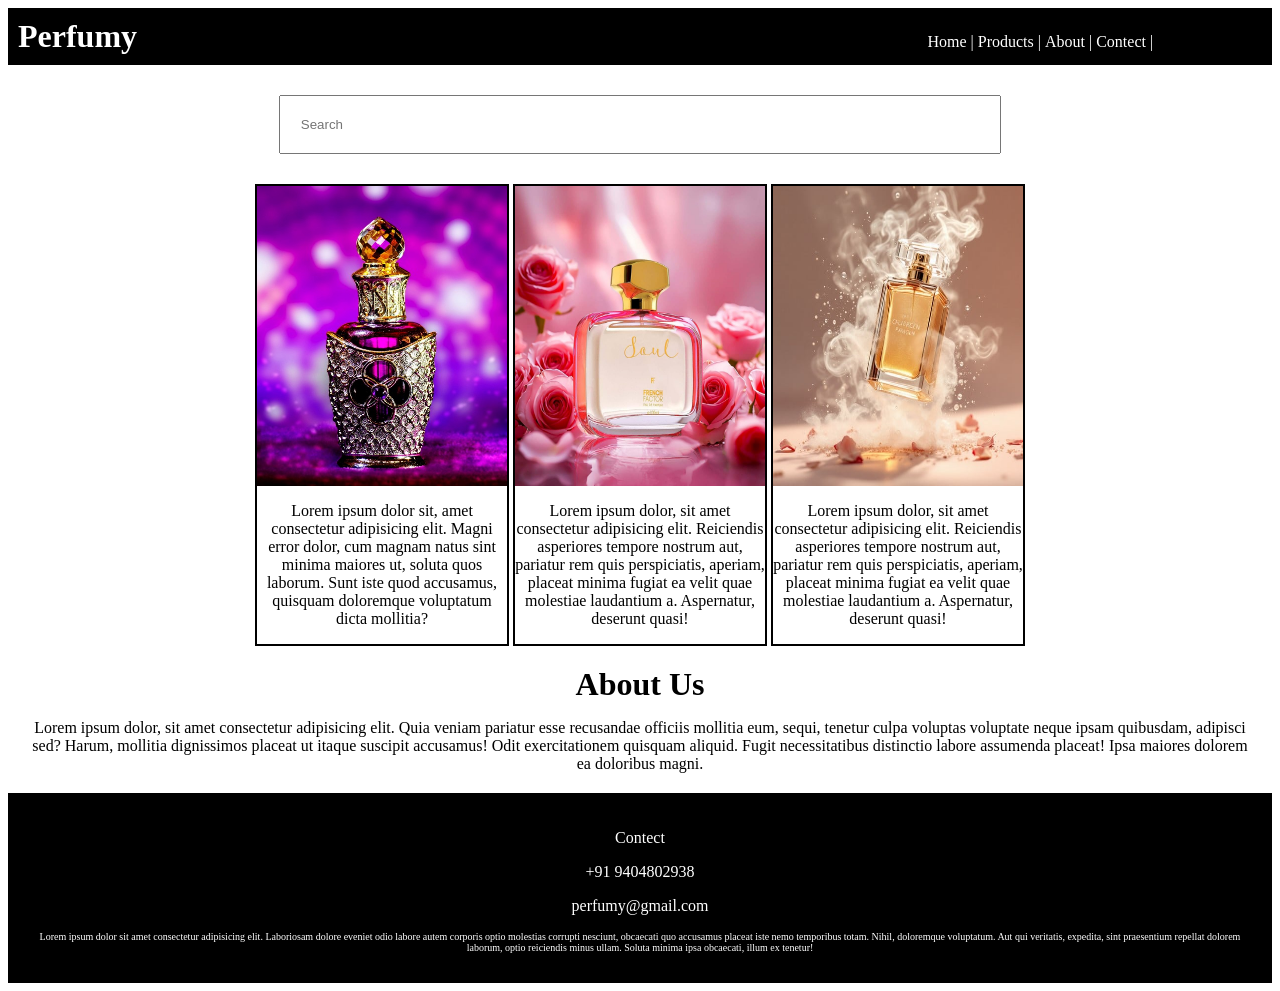
<file: perfume/index.html>
<head>
<link rel="stylesheet" href="style.css">
</head>
<body>
<div class="home">
<h1>Perfumy</h1>
<ul>
    <li>Home | </li>
    <li>Products | </li>
    <li>About | </li>
    <li>Contect |</li>
</ul>
</div>
<div class="two">
<input type="text" placeholder="Search">
</div>
<div class="product">
<div class="three">
    <img src="perfume1.jpg" height="300px" width="250px">
    <p>Lorem ipsum dolor sit, amet consectetur adipisicing elit. Magni error dolor, cum magnam natus sint minima maiores ut, soluta quos laborum. Sunt iste quod accusamus, quisquam doloremque voluptatum dicta mollitia?</p>

</div>
<div class="four">
    <img src="perfume2.jpg" height="300px" width="250">
    <p>Lorem ipsum dolor, sit amet consectetur adipisicing elit. Reiciendis asperiores tempore nostrum aut, pariatur rem quis perspiciatis, aperiam, placeat minima fugiat ea velit quae molestiae laudantium a. Aspernatur, deserunt quasi!</p>
</div>
<div class="five">
    <img src="perfume3.jpg" height="300px" width="250px">
    <p>Lorem ipsum dolor, sit amet consectetur adipisicing elit. Reiciendis asperiores tempore nostrum aut, pariatur rem quis perspiciatis, aperiam, placeat minima fugiat ea velit quae molestiae laudantium a. Aspernatur, deserunt quasi!</p>
</div>
</div>
<div class="about">
    <h1>About Us</h1>
    <p>Lorem ipsum dolor, sit amet consectetur adipisicing elit. Quia veniam pariatur esse recusandae officiis mollitia eum, sequi, tenetur culpa voluptas voluptate neque ipsam quibusdam, adipisci sed? Harum, mollitia dignissimos placeat ut itaque suscipit accusamus! Odit exercitationem quisquam aliquid. Fugit necessitatibus distinctio labore assumenda placeat! Ipsa maiores dolorem ea doloribus magni.</p>
</div>
<div class="contect">
    <p>Contect</p>
    <p>+91 9404802938</p>
    <p>perfumy@gmail.com</p>
    <p style="font-size: 10px;">Lorem ipsum dolor sit amet consectetur adipisicing elit. Laboriosam dolore eveniet odio labore autem corporis optio molestias corrupti nesciunt, obcaecati quo accusamus placeat iste nemo temporibus totam. Nihil, doloremque voluptatum. Aut qui veritatis, expedita, sint praesentium repellat dolorem laborum, optio reiciendis minus ullam. Soluta minima ipsa obcaecati, illum ex tenetur!</p>
</div>
</body>
</file>
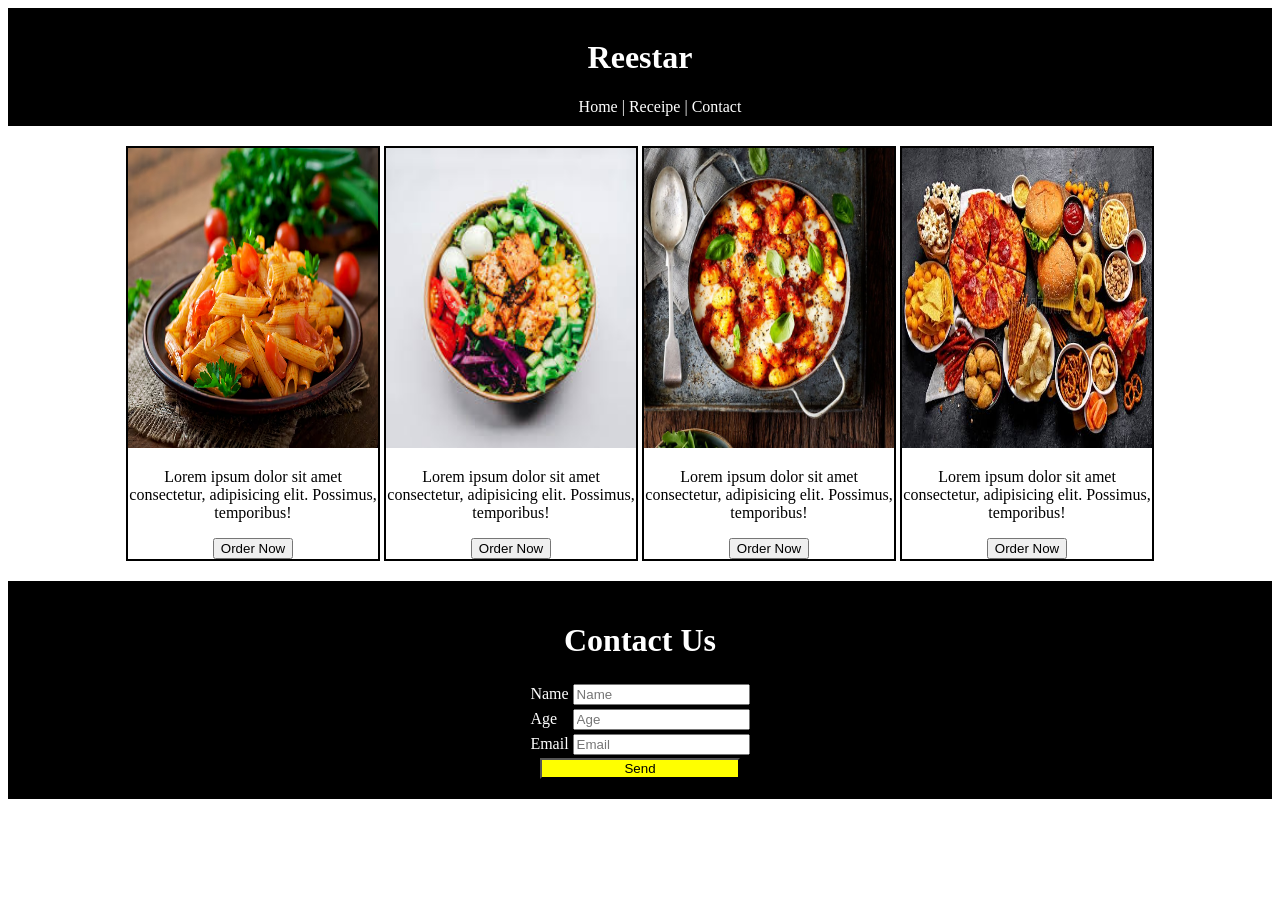
<file: Reestar/index.html>
<!DOCTYPE html>
<html lang="en">
<head>
    <title>Reestar</title>
    <link rel="stylesheet" href="style.css">
</head>
<body>
    <div class="navbar">
        <h1>Reestar</h1>
        <ul class="one">
            <li>Home | </li>
            <li>Receipe | </li>
            <li>Contact</li>
        </ul>
    </div>
    <div class="receipe">
         <div class="two">
        <img src="food1.jpg" height="300px" width="250">
        <p>Lorem ipsum dolor sit amet consectetur, adipisicing elit. Possimus, temporibus!</p>
        <button>Order Now</button>
        </div>
        <div class="three">
        <img src="food2.jpg" height="300px" width="250">
        <p>Lorem ipsum dolor sit amet consectetur, adipisicing elit. Possimus, temporibus!</p>
        <button>Order Now</button>
        </div>
        <div class="four">
        <img src="food3.jpg" height="300px" width="250">
        <p>Lorem ipsum dolor sit amet consectetur, adipisicing elit. Possimus, temporibus!</p>
        <button>Order Now</button>
        </div>
        <div class="five">
        <img src="food4.jpg" height="300px" width="250">
        <p>Lorem ipsum dolor sit amet consectetur, adipisicing elit. Possimus, temporibus!</p>
        <button>Order Now</button>
        </div>
    </div>
    <div class="contact">
        <h1>Contact Us</h1>
        <center>
        <form>
            <table>
                <tr>
                    <td>Name</td><td><input type="text" placeholder="Name"></td>
                </tr>
                <tr>
                    <td>Age</td><td><input type="number" placeholder="Age"></td>
                </tr>
                <tr>
                    <td>Email</td><td><input type="email" placeholder="Email"></td>
                </tr>
                
            </table>
            <button style="width: 200px; background-color: yellow;">Send</button>
        </form>
        </center>
    </div>
    
</body>
</html>
</file>
<file: perfume/style.css>
.home{
        background-color: black;
        color: white;
        padding: 10px;
        
    }
    h1{
        display: inline;
    }
    li{
        display: inline;
        cursor: pointer;
        
    }
    li:hover{
        color: red;
    }
    ul{
        display: inline;
        margin-left: 60%;

    }
    .two{
        margin: 30px;
        text-align: center;
        
    }
    input{
        width: 60%;
        padding: 20px;
    }
    .product{
        text-align: center;
        
    }
    .three{
        border-width: 2px;
        border-color: black;
        border-style: solid;
        display: inline-block;
        width: 250px;
    }
    .four{
        border-width: 2px;
        border-color: black;
        border-style: solid;
        display: inline-block;
        width: 250px;
    }
    .five{
        border-width: 2px;
        border-color: black;
        border-style: solid;
        display: inline-block;
        width: 250px;
    }
.three:hover{
    background-color: black;
    color: white;
}
.four:hover{
    background-color: black;
    color: white;
}
.five:hover{
    background-color: black;
    color: white;
}
.about{
    text-align: center;
    margin: 20px;
}
.contect{
    text-align: center;
    background-color: black;
    color: white;
    padding: 20px;
}
</file>
<file: Reestar/style.css>
.one{
    display: inline;
}
li{
    display: inline;
    
}
.navbar{
    text-align: center;
    background-color: black;
    color: white;
    padding: 10px;
  
}
.two{
    border-width: 2px;
    border-color: black;
    border-style: solid;
    width: 250px;
    text-align: center;
    display: inline-block;


}
.three{
    border-width: 2px;
    border-color: black;
    border-style: solid;
    width: 250px;
    text-align: center;
    display: inline-block;


}
.four{
    border-width: 2px;
    border-color: black;
    border-style: solid;
    width: 250px;
    text-align: center;
    display: inline-block;


}
.five{
    border-width: 2px;
    border-color: black;
    border-style: solid;
    width: 250px;
    text-align: center;
    display: inline-block;


}
.receipe{
    margin: 20px;
    text-align: center;
    
    
}
button:hover{
    background-color: black;
    color: white;

}
.contact{
    text-align: center;
    background-color: black;
    color: white;
    padding: 20px;
}
</file>
